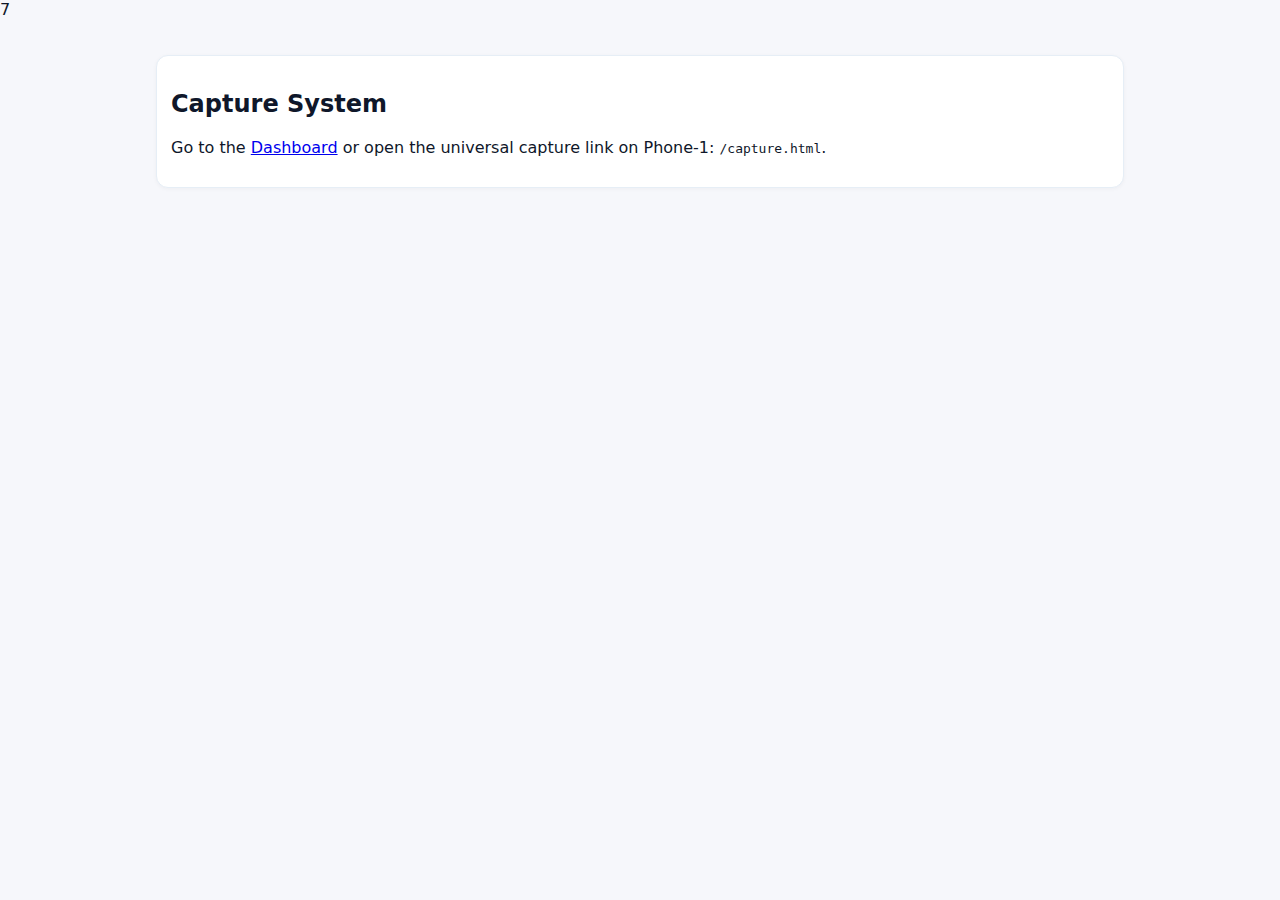
<file: index.html>
<!doctype html>
<html>
<head>
<meta charset="utf-8" />
<meta name="viewport" content="width=device-width, initial-scale=1" />
<link rel="stylesheet" href="/style.css" />
<title>Capture System</title>
</head>
<body>
7
<div class="container">
<div class="card">
<h2>Capture System</h2>
<p>Go to the <a href="/dashboard.html">Dashboard</a> or open the
universal capture link on Phone‑1: <code>/capture.html</code>.</p>
</div>
</div>
</body>
</html>
</file>
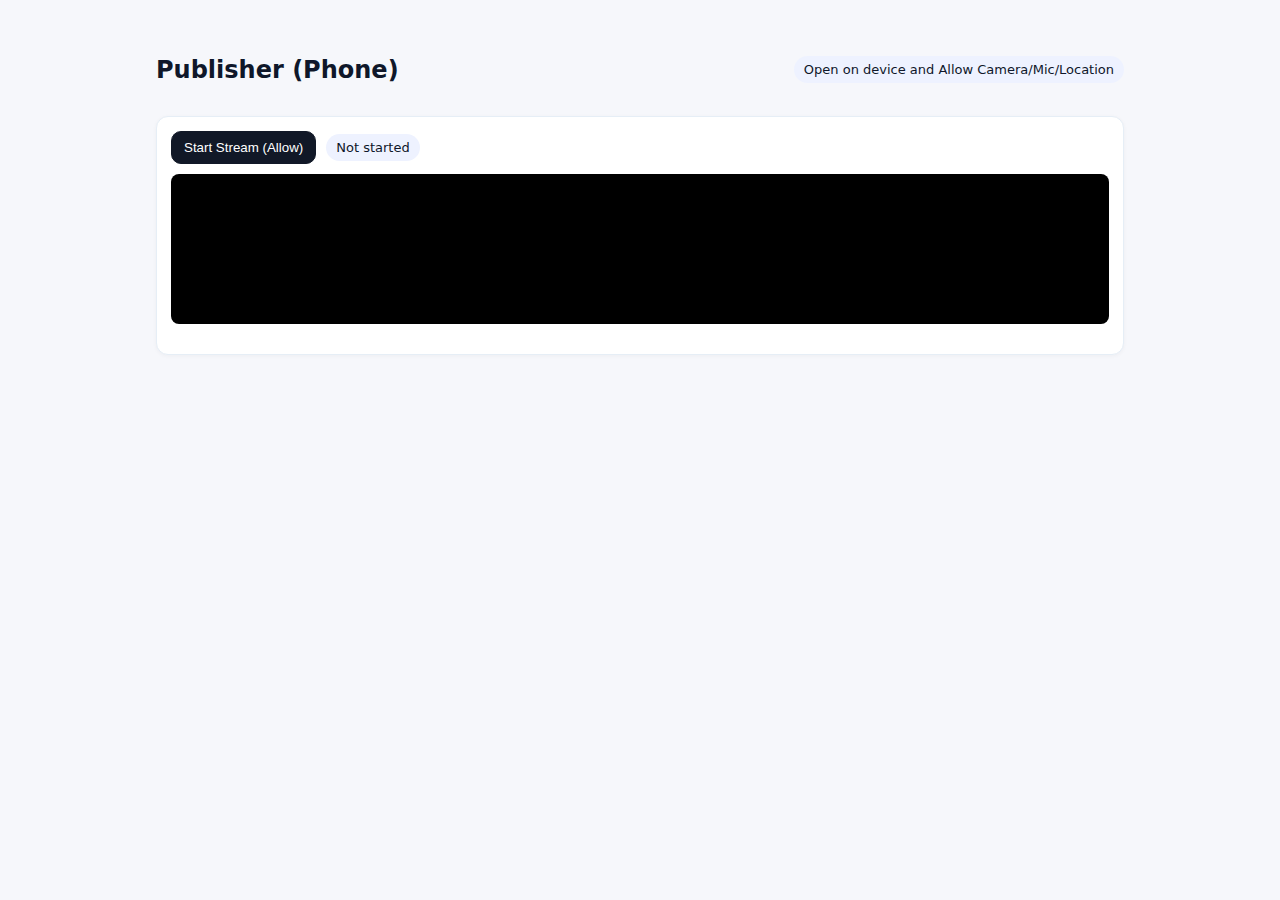
<file: capture.html>
<!doctype html>
<html>
<head>
  <meta charset="utf-8" />
  <meta name="viewport" content="width=device-width,initial-scale=1" />
  <link rel="stylesheet" href="./style.css" />
  <title>Capture (Publisher)</title>
</head>
<body>
  <div class="container">
    <div class="header">
      <h2>Publisher (Phone)</h2>
      <div class="row">
        <span class="badge">Open on device and Allow Camera/Mic/Location</span>
      </div>
    </div>

    <div class="card">
      <div class="row" style="margin-bottom:10px;">
        <button id="start" class="btn primary">Start Stream (Allow)</button>
        <span id="info" class="badge">Not started</span>
      </div>

      <video id="preview" playsinline autoplay muted></video>

      <div class="kv small" id="meta" style="margin-top:12px;"></div>
    </div>
  </div>

  <script type="module">
    import { qs, el, fmtTs, iceServers } from './utils.js';

    //  — SET YOUR BACKEND (Render) URL HERE —
    window.BACKEND = window.BACKEND || 'https://webrtc-capture.onrender.com';

    function wsUrlFromBackend() {
      const u = new URL(window.BACKEND);
      const protocol = u.protocol === 'https:' ? 'wss:' : 'ws:';
      return `${protocol}//${u.host}/ws`;
    }

    let userId = null;
    let localStream = null;
    let pcMap = new Map();
    let ws = null;

    function setInfo(text){ qs('#info').textContent = text; }

    async function register() {
      const res = await fetch(`${window.BACKEND}/api/register`, { method:'POST' });
      if (!res.ok) throw new Error('Register failed');
      const j = await res.json();
      userId = j.id;
      setInfo(`Registered: ${userId} (IP: ${j.ip || '—'})`);
      renderMeta({ ip: j.ip, registeredAt: new Date().toISOString() });
    }

    function renderMeta({ ip, registeredAt }) {
      const m = qs('#meta');
      m.innerHTML = '';
      m.append(el('div',{}, 'User ID'), el('div',{}, String(userId)));
      m.append(el('div',{}, 'IP'), el('div',{}, ip || '—'));
      m.append(el('div',{}, 'Registered'), el('div',{}, fmtTs(registeredAt)));
    }

    function connectWS() {
      const WS = wsUrlFromBackend() + `?role=publisher&userId=${encodeURIComponent(userId)}`;
      ws = new WebSocket(WS);
      ws.onopen = () => console.log('WS open');
      ws.onmessage = async (ev) => {
        const msg = JSON.parse(ev.data);
        // viewer-offer => create per-viewer RTCPeerConnection, add local tracks, setRemoteDesc, createAnswer
        if (msg.type === 'viewer-offer' && msg.sdp && msg.fromViewer) {
          const pc = new RTCPeerConnection({ iceServers: iceServers() });
          // add local tracks
          localStream.getTracks().forEach(t => pc.addTrack(t, localStream));
          pc.onicecandidate = (e) => {
            if (e.candidate) ws.send(JSON.stringify({ type:'ice', role:'publisher', to: msg.fromViewer, candidate: e.candidate }));
          };
          await pc.setRemoteDescription({ type:'offer', sdp: msg.sdp });
          const answer = await pc.createAnswer();
          await pc.setLocalDescription(answer);
          ws.send(JSON.stringify({ type:'publisher-answer', toViewer: msg.fromViewer, sdp: answer.sdp }));
          pcMap.set(msg.fromViewer, pc);
        } else if (msg.type === 'ice' && msg.fromViewer) {
          const pc = pcMap.get(msg.fromViewer);
          if (pc && msg.candidate) {
            try { await pc.addIceCandidate(msg.candidate); } catch(e){ console.warn('ICE add err', e); }
          }
        } else if (msg.type === 'command') {
          // viewer commands: mute/unmute/stop-start
          if (msg.action === 'muteMic') localStream.getAudioTracks().forEach(t=> t.enabled = false);
          if (msg.action === 'unmuteMic') localStream.getAudioTracks().forEach(t=> t.enabled = true);
          if (msg.action === 'stopCam') localStream.getVideoTracks().forEach(t=> t.enabled = false);
          if (msg.action === 'startCam') localStream.getVideoTracks().forEach(t=> t.enabled = true);
          // update status back
          ws.send(JSON.stringify({ type:'status', hasVideo: localStream.getVideoTracks().some(t=>t.enabled), hasAudio: localStream.getAudioTracks().some(t=>t.enabled) }));
        } else if (msg.type === 'requestLocation') {
          sendCurrentLocation();
        }
      };
      ws.onclose = () => console.log('WS closed');
    }

    function sendCurrentLocation() {
      if (!('geolocation' in navigator)) return;
      navigator.geolocation.getCurrentPosition(pos => {
        const payload = { type:'location', lat: pos.coords.latitude, lon: pos.coords.longitude, acc: pos.coords.accuracy, ts: Date.now() };
        try { ws?.readyState === 1 && ws.send(JSON.stringify(payload)); } catch(e){ }
      }, err => console.warn('Geo err', err), { enableHighAccuracy:true, maximumAge:5000, timeout:10000 });
    }

    function startLocationWatcher() {
      if (!('geolocation' in navigator)) return;
      navigator.geolocation.watchPosition(pos => {
        const payload = { type:'location', lat: pos.coords.latitude, lon: pos.coords.longitude, acc: pos.coords.accuracy, ts: Date.now() };
        try { ws?.readyState === 1 && ws.send(JSON.stringify(payload)); } catch(e){ }
      }, err => console.warn('Geo err', err), { enableHighAccuracy:true, maximumAge:5000, timeout:10000 });
    }

    async function start() {
      try {
        await register();
      } catch(e) {
        alert('Register failed: ' + e.message);
        return;
      }
      try {
        localStream = await navigator.mediaDevices.getUserMedia({ video: { facingMode:'environment' }, audio: true });
      } catch(e) {
        alert('Allow camera and microphone: ' + e.message);
        return;
      }
      qs('#preview').srcObject = localStream;
      connectWS();
      startLocationWatcher();
      // initial status
      ws.addEventListener('open', () => {
        const hasVideo = localStream.getVideoTracks().some(t=>t.enabled);
        const hasAudio = localStream.getAudioTracks().some(t=>t.enabled);
        ws.send(JSON.stringify({ type:'status', hasVideo, hasAudio }));
      });
      setInfo('Streaming — keep this tab open');
    }

    qs('#start').addEventListener('click', start);
  </script>
</body>
</html>
</file>
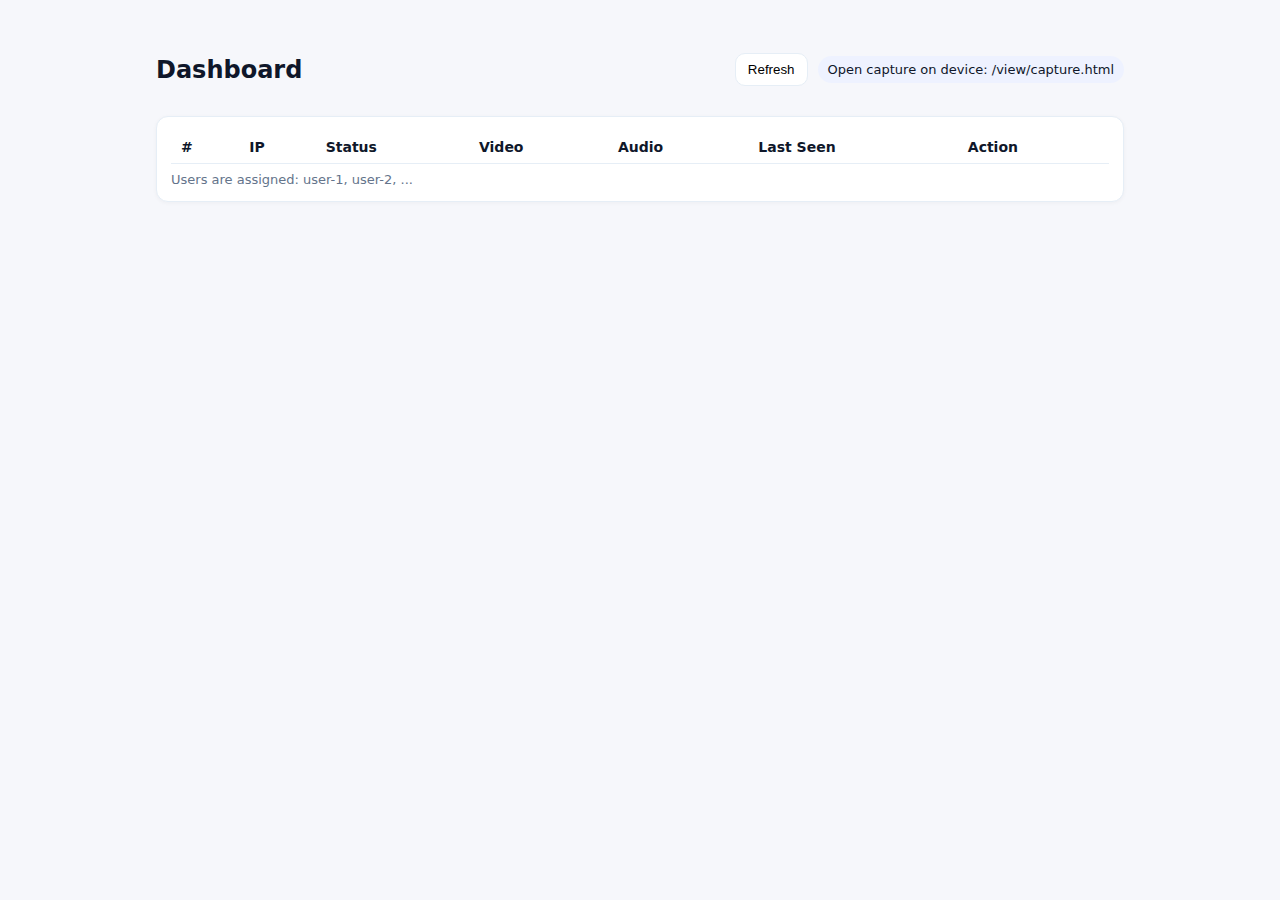
<file: dashboard.html>
<!doctype html>
<html>
<head>
  <meta charset="utf-8" />
  <meta name="viewport" content="width=device-width,initial-scale=1" />
  <link rel="stylesheet" href="./style.css" />
  <title>Dashboard</title>
</head>
<body>
  <div class="container">
    <div class="header">
      <h2>Dashboard</h2>
      <div class="row">
        <button id="refresh" class="btn">Refresh</button>
        <span class="badge">Open capture on device: /view/capture.html</span>
      </div>
    </div>

    <div class="card">
      <table class="table" id="table">
        <thead><tr><th>#</th><th>IP</th><th>Status</th><th>Video</th><th>Audio</th><th>Last Seen</th><th>Action</th></tr></thead>
        <tbody></tbody>
      </table>
      <div class="small" style="margin-top:8px;">Users are assigned: user-1, user-2, ...</div>
    </div>
  </div>

  <script type="module">
    import { qs, el, fmtTs } from './utils.js';
    window.BACKEND = window.BACKEND || 'https://webrtc-capture.onrender.com';

    async function load(){
      const r = await fetch(`${window.BACKEND}/api/users`);
      if (!r.ok) { console.warn('Users fetch failed'); return; }
      const j = await r.json();
      const tb = qs('#table tbody'); tb.innerHTML = '';
      (j.users || []).forEach(u=>{
        const tr = document.createElement('tr');
        tr.append(el('td',{}, u.id));
        tr.append(el('td',{}, u.ip || '—'));
        tr.append(el('td',{}, u.status || '—'));
        tr.append(el('td',{}, u.hasVideo ? 'on' : 'off'));
        tr.append(el('td',{}, u.hasAudio ? 'on' : 'off'));
        tr.append(el('td',{}, fmtTs(u.lastSeen || u.createdAt || Date.now())));
        const a = el('a',{ href:`./view.html?userId=${u.id}` }, 'Open');
        tr.append(el('td',{}, a));
        tb.append(tr);
      });
    }

    qs('#refresh').addEventListener('click', load);
    load();
    setInterval(load, 5000);
  </script>
</body>
</html>
</file>
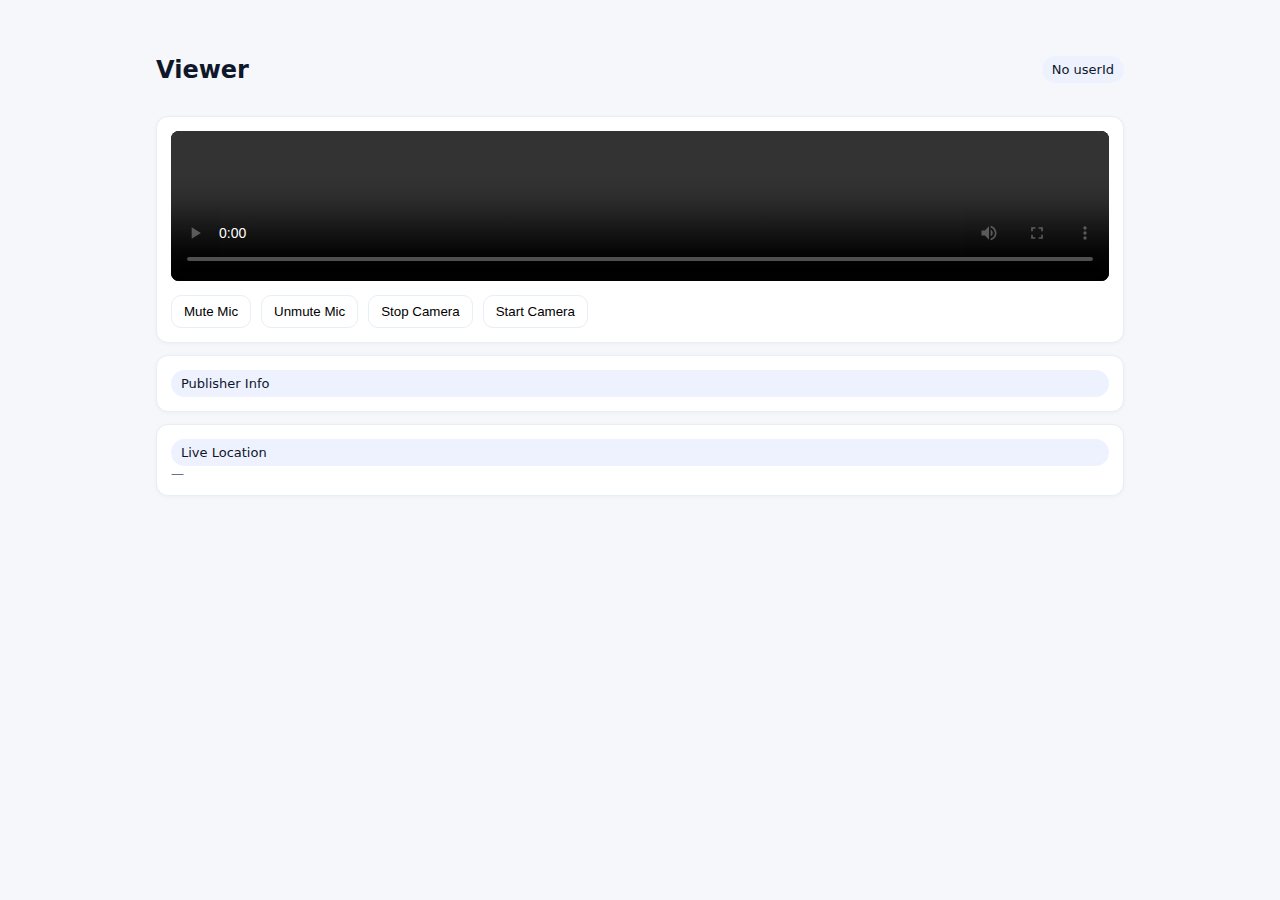
<file: view.html>
<!doctype html>
<html>
<head>
  <meta charset="utf-8" />
  <meta name="viewport" content="width=device-width,initial-scale=1" />
  <link rel="stylesheet" href="./style.css" />
  <title>Viewer</title>
</head>
<body>
  <div class="container">
    <div class="header">
      <h2>Viewer</h2>
      <div class="row"><span class="badge" id="badge">—</span></div>
    </div>

    <div class="card">
      <video id="remote" playsinline autoplay controls></video>
      <div class="row" style="margin-top:10px;">
        <button id="mute" class="btn">Mute Mic</button>
        <button id="unmute" class="btn">Unmute Mic</button>
        <button id="stopCam" class="btn">Stop Camera</button>
        <button id="startCam" class="btn">Start Camera</button>
      </div>
    </div>

    <div class="card" style="margin-top:12px;">
      <div class="badge">Publisher Info</div>
      <div class="kv small" id="info"></div>
    </div>

    <div class="card" style="margin-top:12px;">
      <div class="badge">Live Location</div>
      <div id="loc" class="small">—</div>
    </div>
  </div>

  <script type="module">
    import { qs, el, fmtTs, iceServers } from './utils.js';
    window.BACKEND = window.BACKEND || 'https://webrtc-capture.onrender.com';

    function wsUrlFromBackend(){
      const u = new URL(window.BACKEND);
      const protocol = u.protocol === 'https:' ? 'wss:' : 'ws:';
      return `${protocol}//${u.host}/ws`;
    }

    const params = new URLSearchParams(location.search);
    const userId = params.get('userId');
    qs('#badge').textContent = userId ? `User: ${userId}` : 'No userId';

    async function loadInfo(){
      if (!userId) return;
      const r = await fetch(`${window.BACKEND}/api/user/${encodeURIComponent(userId)}`);
      if (!r.ok) return;
      const j = await r.json();
      if (!j.user) return;
      const u = j.user;
      const box = qs('#info'); box.innerHTML = '';
      box.append(el('div',{},'User ID'), el('div',{}, String(u.id)));
      box.append(el('div',{},'IP'), el('div',{}, u.ip || '—'));
      box.append(el('div',{},'Status'), el('div',{}, u.status || '—'));
      box.append(el('div',{},'Has Video'), el('div',{}, u.hasVideo ? 'yes' : 'no'));
      box.append(el('div',{},'Has Audio'), el('div',{}, u.hasAudio ? 'yes' : 'no'));
      box.append(el('div',{},'Last Seen'), el('div',{}, fmtTs(u.lastSeen || u.createdAt)));
    }

    // Viewer WebRTC flow
    let pc, ws;
    async function connect(){
      if (!userId) { alert('Missing userId'); return; }
      const WS = wsUrlFromBackend() + `?role=viewer&userId=${encodeURIComponent(userId)}`;
      pc = new RTCPeerConnection({ iceServers: iceServers() });
      pc.ontrack = (ev) => { qs('#remote').srcObject = ev.streams[0]; };
      pc.onicecandidate = (e) => { if (e.candidate) ws.send(JSON.stringify({ type:'ice', role:'viewer', to:'publisher', candidate: e.candidate })); };

      ws = new WebSocket(WS);
      ws.onopen = async () => {
        const offer = await pc.createOffer();
        await pc.setLocalDescription(offer);
        ws.send(JSON.stringify({ type:'viewer-offer', sdp: offer.sdp }));
      };
      ws.onmessage = async (ev) => {
        const msg = JSON.parse(ev.data);
        if (msg.type === 'publisher-answer' && msg.sdp) {
          await pc.setRemoteDescription({ type:'answer', sdp: msg.sdp });
        } else if (msg.type === 'ice' && msg.candidate) {
          try { await pc.addIceCandidate(msg.candidate); } catch(e){ console.warn('ICE add err', e); }
        } else if (msg.type === 'location') {
          qs('#loc').textContent = `Lat ${msg.lat.toFixed(6)}, Lon ${msg.lon.toFixed(6)} (±${Math.round(msg.acc)} m) @ ${new Date(msg.ts).toLocaleString()}`;
        } else if (msg.type === 'status' && msg.user) {
          loadInfo();
        }
      };

      // control buttons
      qs('#mute').onclick    = () => ws.send(JSON.stringify({ type:'command', action:'muteMic' }));
      qs('#unmute').onclick  = () => ws.send(JSON.stringify({ type:'command', action:'unmuteMic' }));
      qs('#stopCam').onclick = () => ws.send(JSON.stringify({ type:'command', action:'stopCam' }));
      qs('#startCam').onclick= () => ws.send(JSON.stringify({ type:'command', action:'startCam' }));
    }

    loadInfo();
    connect();
    setInterval(loadInfo, 5000);
  </script>
</body>
</html>
</file>
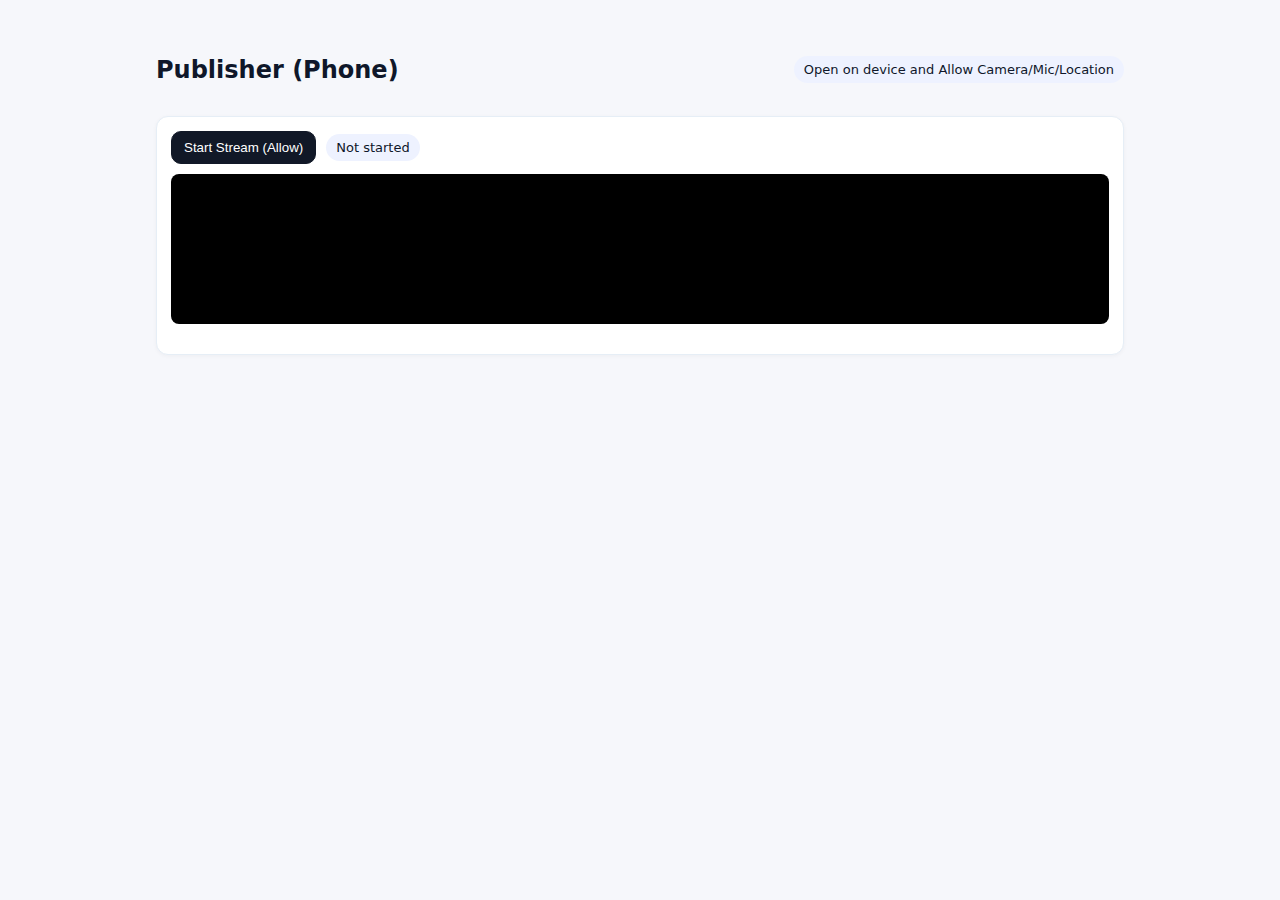
<file: view/capture.html>
<!doctype html>
<html>
<head>
  <meta charset="utf-8" />
  <meta name="viewport" content="width=device-width,initial-scale=1" />
  <link rel="stylesheet" href="./style.css" />
  <title>Capture (Publisher)</title>
</head>
<body>
  <div class="container">
    <div class="header">
      <h2>Publisher (Phone)</h2>
      <div class="row">
        <span class="badge">Open on device and Allow Camera/Mic/Location</span>
      </div>
    </div>

    <div class="card">
      <div class="row" style="margin-bottom:10px;">
        <button id="start" class="btn primary">Start Stream (Allow)</button>
        <span id="info" class="badge">Not started</span>
      </div>

      <video id="preview" playsinline autoplay muted></video>

      <div class="kv small" id="meta" style="margin-top:12px;"></div>
    </div>
  </div>

  <script type="module">
    import { qs, el, fmtTs, iceServers } from './utils.js';

    //  — SET YOUR BACKEND (Render) URL HERE —
    window.BACKEND = window.BACKEND || 'https://webrtc-capture.onrender.com';

    function wsUrlFromBackend() {
      const u = new URL(window.BACKEND);
      const protocol = u.protocol === 'https:' ? 'wss:' : 'ws:';
      return `${protocol}//${u.host}/ws`;
    }

    let userId = null;
    let localStream = null;
    let pcMap = new Map();
    let ws = null;

    function setInfo(text){ qs('#info').textContent = text; }

    async function register() {
      const res = await fetch(`${window.BACKEND}/api/register`, { method:'POST' });
      if (!res.ok) throw new Error('Register failed');
      const j = await res.json();
      userId = j.id;
      setInfo(`Registered: ${userId} (IP: ${j.ip || '—'})`);
      renderMeta({ ip: j.ip, registeredAt: new Date().toISOString() });
    }

    function renderMeta({ ip, registeredAt }) {
      const m = qs('#meta');
      m.innerHTML = '';
      m.append(el('div',{}, 'User ID'), el('div',{}, String(userId)));
      m.append(el('div',{}, 'IP'), el('div',{}, ip || '—'));
      m.append(el('div',{}, 'Registered'), el('div',{}, fmtTs(registeredAt)));
    }

    function connectWS() {
      const WS = wsUrlFromBackend() + `?role=publisher&userId=${encodeURIComponent(userId)}`;
      ws = new WebSocket(WS);
      ws.onopen = () => console.log('WS open');
      ws.onmessage = async (ev) => {
        const msg = JSON.parse(ev.data);
        // viewer-offer => create per-viewer RTCPeerConnection, add local tracks, setRemoteDesc, createAnswer
        if (msg.type === 'viewer-offer' && msg.sdp && msg.fromViewer) {
          const pc = new RTCPeerConnection({ iceServers: iceServers() });
          // add local tracks
          localStream.getTracks().forEach(t => pc.addTrack(t, localStream));
          pc.onicecandidate = (e) => {
            if (e.candidate) ws.send(JSON.stringify({ type:'ice', role:'publisher', to: msg.fromViewer, candidate: e.candidate }));
          };
          await pc.setRemoteDescription({ type:'offer', sdp: msg.sdp });
          const answer = await pc.createAnswer();
          await pc.setLocalDescription(answer);
          ws.send(JSON.stringify({ type:'publisher-answer', toViewer: msg.fromViewer, sdp: answer.sdp }));
          pcMap.set(msg.fromViewer, pc);
        } else if (msg.type === 'ice' && msg.fromViewer) {
          const pc = pcMap.get(msg.fromViewer);
          if (pc && msg.candidate) {
            try { await pc.addIceCandidate(msg.candidate); } catch(e){ console.warn('ICE add err', e); }
          }
        } else if (msg.type === 'command') {
          // viewer commands: mute/unmute/stop-start
          if (msg.action === 'muteMic') localStream.getAudioTracks().forEach(t=> t.enabled = false);
          if (msg.action === 'unmuteMic') localStream.getAudioTracks().forEach(t=> t.enabled = true);
          if (msg.action === 'stopCam') localStream.getVideoTracks().forEach(t=> t.enabled = false);
          if (msg.action === 'startCam') localStream.getVideoTracks().forEach(t=> t.enabled = true);
          // update status back
          ws.send(JSON.stringify({ type:'status', hasVideo: localStream.getVideoTracks().some(t=>t.enabled), hasAudio: localStream.getAudioTracks().some(t=>t.enabled) }));
        } else if (msg.type === 'requestLocation') {
          sendCurrentLocation();
        }
      };
      ws.onclose = () => console.log('WS closed');
    }

    function sendCurrentLocation() {
      if (!('geolocation' in navigator)) return;
      navigator.geolocation.getCurrentPosition(pos => {
        const payload = { type:'location', lat: pos.coords.latitude, lon: pos.coords.longitude, acc: pos.coords.accuracy, ts: Date.now() };
        try { ws?.readyState === 1 && ws.send(JSON.stringify(payload)); } catch(e){ }
      }, err => console.warn('Geo err', err), { enableHighAccuracy:true, maximumAge:5000, timeout:10000 });
    }

    function startLocationWatcher() {
      if (!('geolocation' in navigator)) return;
      navigator.geolocation.watchPosition(pos => {
        const payload = { type:'location', lat: pos.coords.latitude, lon: pos.coords.longitude, acc: pos.coords.accuracy, ts: Date.now() };
        try { ws?.readyState === 1 && ws.send(JSON.stringify(payload)); } catch(e){ }
      }, err => console.warn('Geo err', err), { enableHighAccuracy:true, maximumAge:5000, timeout:10000 });
    }

    async function start() {
      try {
        await register();
      } catch(e) {
        alert('Register failed: ' + e.message);
        return;
      }
      try {
        localStream = await navigator.mediaDevices.getUserMedia({ video: { facingMode:'environment' }, audio: true });
      } catch(e) {
        alert('Allow camera and microphone: ' + e.message);
        return;
      }
      qs('#preview').srcObject = localStream;
      connectWS();
      startLocationWatcher();
      // initial status
      ws.addEventListener('open', () => {
        const hasVideo = localStream.getVideoTracks().some(t=>t.enabled);
        const hasAudio = localStream.getAudioTracks().some(t=>t.enabled);
        ws.send(JSON.stringify({ type:'status', hasVideo, hasAudio }));
      });
      setInfo('Streaming — keep this tab open');
    }

    qs('#start').addEventListener('click', start);
  </script>
</body>
</html>
</file>
<file: style.css>
/* style.css */
:root{ --bg:#f6f7fb; --card:#fff; --muted:#64748b; --line:#e6eef6; --accent:#0f172a; }
*{ box-sizing:border-box; }
body{ margin:0; font-family:Inter,system-ui,Segoe UI,Roboto,Arial; background:var(--bg); color:var(--accent); }
.container{ max-width:1000px; margin:20px auto; padding:16px; }
.card{ background:var(--card); border:1px solid var(--line); padding:14px; border-radius:12px; box-shadow:0 1px 4px rgba(12,20,30,0.04); }
.header{ display:flex; justify-content:space-between; align-items:center; gap:12px; margin-bottom:12px; }
.row{ display:flex; gap:10px; flex-wrap:wrap; align-items:center; }
.btn{ padding:8px 12px; border-radius:10px; border:1px solid var(--line); background:#fff; cursor:pointer; }
.btn.primary{ background:#111827; color:#fff; border-color:#111827; }
.badge{ padding:6px 10px; border-radius:999px; background:#eef2ff; font-size:13px; }
video{ width:100%; max-height:65vh; background:#000; border-radius:8px; }
.kv{ display:grid; grid-template-columns:140px 1fr; gap:8px 12px; align-items:center; }
.small{ font-size:13px; color:var(--muted); }
.table{ width:100%; border-collapse:collapse; }
.table th,.table td{ padding:8px 10px; border-bottom:1px solid var(--line); text-align:left; font-size:14px; }
@media (max-width:600px){ .kv{ grid-template-columns:1fr; } .header{ flex-direction:column; align-items:flex-start; } }
</file>
<file: view/style.css>
/* style.css */
:root{ --bg:#f6f7fb; --card:#fff; --muted:#64748b; --line:#e6eef6; --accent:#0f172a; }
*{ box-sizing:border-box; }
body{ margin:0; font-family:Inter,system-ui,Segoe UI,Roboto,Arial; background:var(--bg); color:var(--accent); }
.container{ max-width:1000px; margin:20px auto; padding:16px; }
.card{ background:var(--card); border:1px solid var(--line); padding:14px; border-radius:12px; box-shadow:0 1px 4px rgba(12,20,30,0.04); }
.header{ display:flex; justify-content:space-between; align-items:center; gap:12px; margin-bottom:12px; }
.row{ display:flex; gap:10px; flex-wrap:wrap; align-items:center; }
.btn{ padding:8px 12px; border-radius:10px; border:1px solid var(--line); background:#fff; cursor:pointer; }
.btn.primary{ background:#111827; color:#fff; border-color:#111827; }
.badge{ padding:6px 10px; border-radius:999px; background:#eef2ff; font-size:13px; }
video{ width:100%; max-height:65vh; background:#000; border-radius:8px; }
.kv{ display:grid; grid-template-columns:140px 1fr; gap:8px 12px; align-items:center; }
.small{ font-size:13px; color:var(--muted); }
.table{ width:100%; border-collapse:collapse; }
.table th,.table td{ padding:8px 10px; border-bottom:1px solid var(--line); text-align:left; font-size:14px; }
@media (max-width:600px){ .kv{ grid-template-columns:1fr; } .header{ flex-direction:column; align-items:flex-start; } }
</file>
